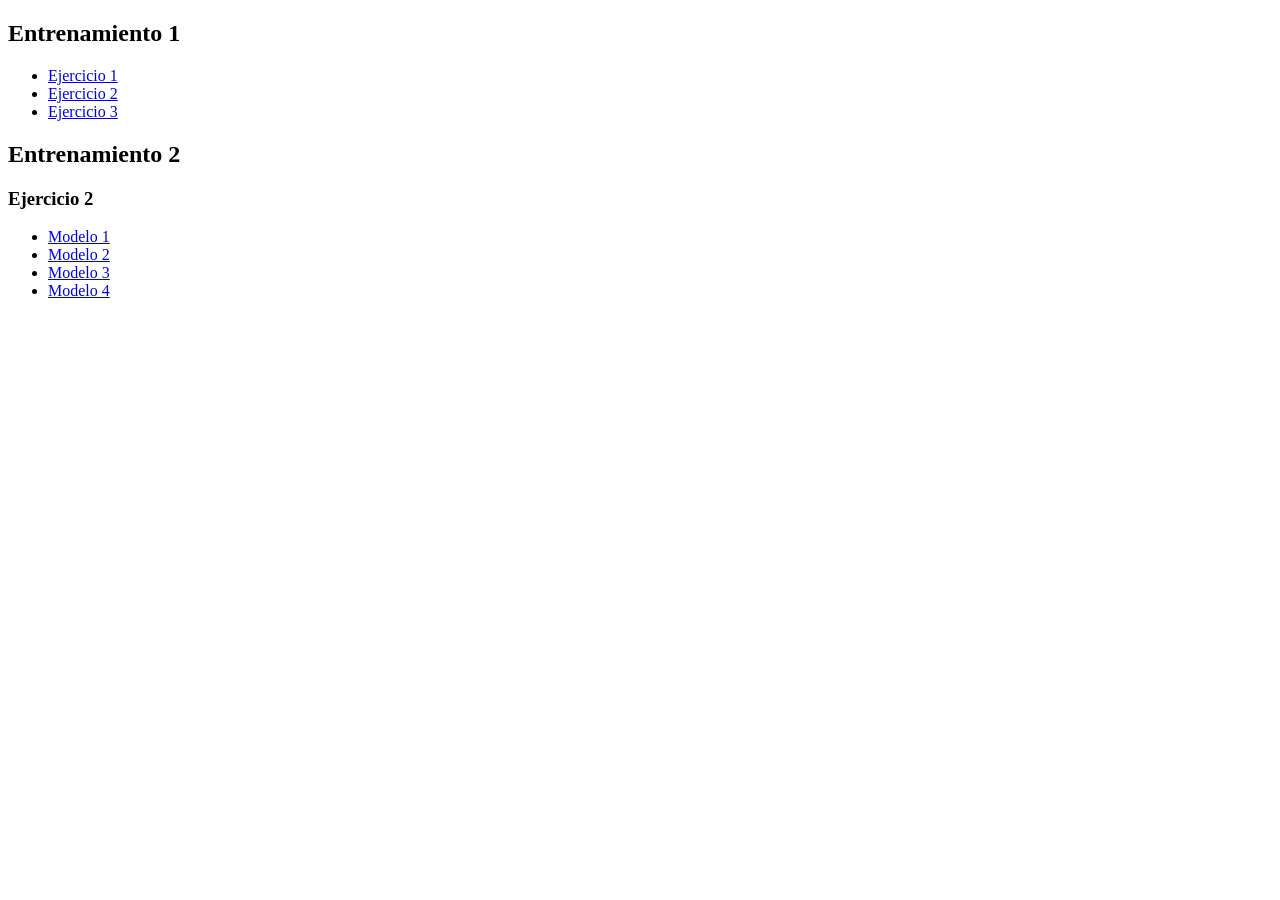
<file: index.html>
<!doctype html>
<html lang="en">
  <head>
    <meta charset="UTF-8" />
    <meta name="viewport" content="width=device-width, initial-scale=1.0" />
    <title>Document</title>
  </head>
  <body>
    <header>
      <div>
        <h2>Entrenamiento 1</h2>
        <ul>
          <li><a href="/Actividad2-BecerraMarcelo/entrenamiento_01/ejercicio_01/index.html">Ejercicio 1</a></li>
          <li><a href="/Actividad2-BecerraMarcelo/entrenamiento_01/ejercicio_02/index.html">Ejercicio 2</a></li>
          <li><a href="/Actividad2-BecerraMarcelo/entrenamiento_01/ejercicio_03/index.html">Ejercicio 3</a></li>
        </ul>
        <div>
        <h2>Entrenamiento 2</h2>
        <h3>Ejercicio 2</h3>
        <ul>
            <li><a href="/Actividad2-BecerraMarcelo/entrenamiento_02/ejercicio_02/modelo_1/modelo1.html">Modelo 1</a></li>
            <li><a href="/Actividad2-BecerraMarcelo/entrenamiento_02/ejercicio_02/modelo_2/modelo2.html">Modelo 2</a></li>
            <li><a href="/Actividad2-BecerraMarcelo/entrenamiento_02/ejercicio_02/modelo_3/modelo3.html">Modelo 3</a></li>
            <li><a href="/Actividad2-BecerraMarcelo/entrenamiento_02/ejercicio_02/modelo_4/modelo4.html">Modelo 4</a></li>
        </ul>
      </div>
      </div>
    </header>
  </body>
</html>
</file>
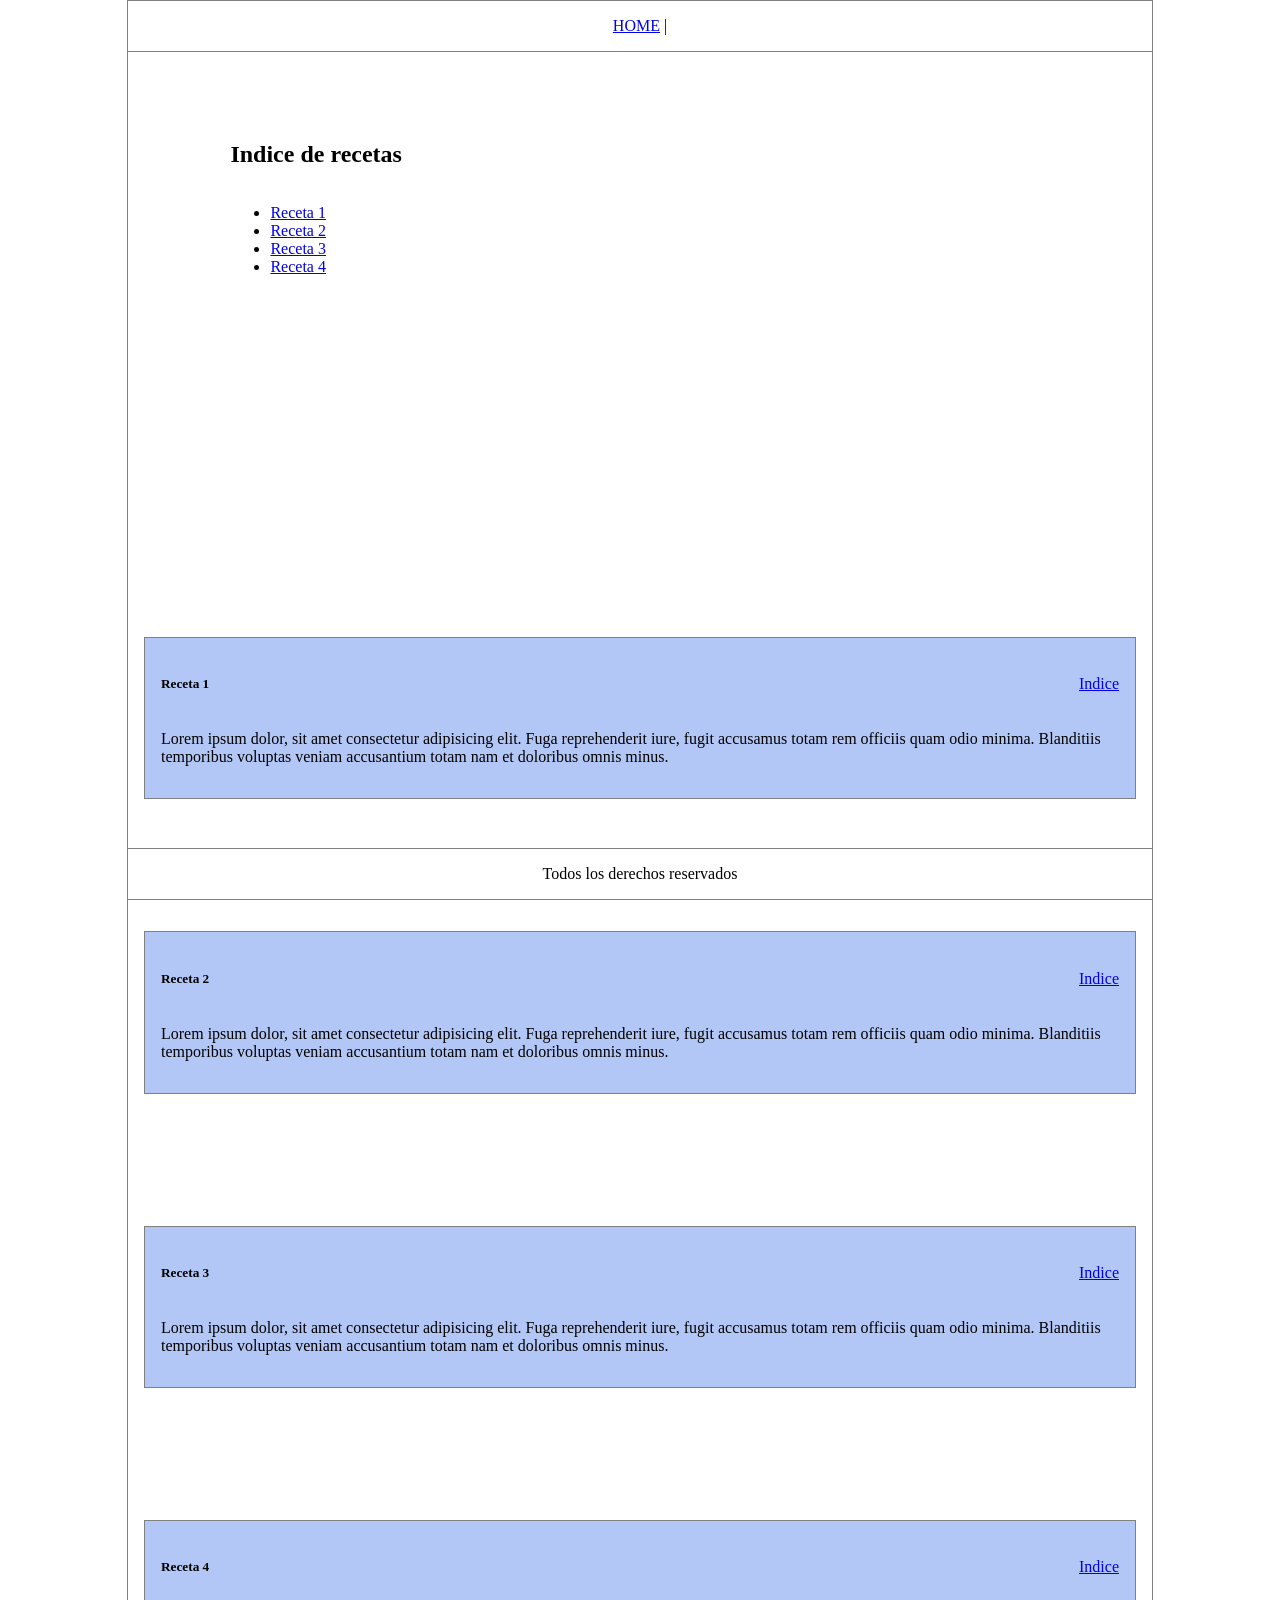
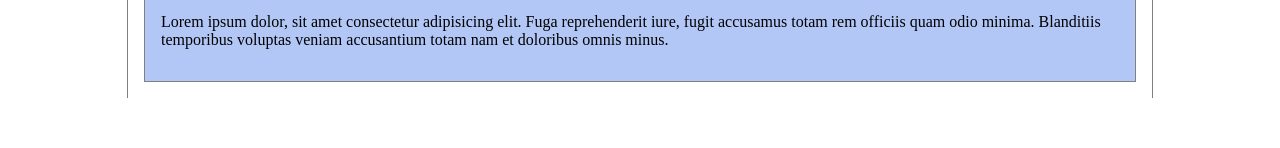
<file: entrenamiento_01/ejercicio_03/index.html>
<!doctype html>
<html lang="en">
  <head>
    <meta charset="UTF-8" />
    <meta name="viewport" content="width=device-width, initial-scale=1.0" />
    <title>Document</title>
    <link rel="stylesheet" href="../ejercicio_02/styles.css" />
  </head>
  <body>
    <header>
      <nav><a href="index.html">HOME</a> |</nav>
    </header>

    <main>
      <section id="indice">
        <h2>Indice de recetas</h2>
        <ul>
          <li><a href="#receta-1">Receta 1</a></li>
          <li><a href="#receta-2">Receta 2</a></li>
          <li><a href="#receta-3">Receta 3</a></li>
          <li><a href="#receta-4">Receta 4</a></li>
        </ul>
      </section>

      <section id="content-recetas-links">
        <article id="receta-1"  class="receta-links">
          <div class="receta-indice-titulo">
            <h5>Receta 1</h5>
            <a href="#indice">Indice</a>
          </div>

          <p>
            Lorem ipsum dolor, sit amet consectetur adipisicing elit. Fuga
            reprehenderit iure, fugit accusamus totam rem officiis quam odio
            minima. Blanditiis temporibus voluptas veniam accusantium totam nam
            et doloribus omnis minus.
          </p>
        </article>
        <article id="receta-2" class="receta-links">
          <div class="receta-indice-titulo">
            <h5>Receta 2</h5>
            <a href="#indice">Indice</a>
          </div>

          <p>
            Lorem ipsum dolor, sit amet consectetur adipisicing elit. Fuga
            reprehenderit iure, fugit accusamus totam rem officiis quam odio
            minima. Blanditiis temporibus voluptas veniam accusantium totam nam
            et doloribus omnis minus.
          </p>
        </article>
        <article id="receta-3" class="receta-links">
          <div class="receta-indice-titulo">
            <h5>Receta 3</h5>
            <a href="#indice">Indice</a>
          </div>

          <p>
            Lorem ipsum dolor, sit amet consectetur adipisicing elit. Fuga
            reprehenderit iure, fugit accusamus totam rem officiis quam odio
            minima. Blanditiis temporibus voluptas veniam accusantium totam nam
            et doloribus omnis minus.
          </p>
        </article>
        <article id="receta-4" class="receta-links">
          <div class="receta-indice-titulo">
            <h5>Receta 4</h5>
            <a href="#indice">Indice</a>
          </div>

          <p>
            Lorem ipsum dolor, sit amet consectetur adipisicing elit. Fuga
            reprehenderit iure, fugit accusamus totam rem officiis quam odio
            minima. Blanditiis temporibus voluptas veniam accusantium totam nam
            et doloribus omnis minus.
          </p>
        </article>
      </section>
    </main>
    <footer>
      <p>Todos los derechos reservados</p>
    </footer>
  </body>
</html>
</file>
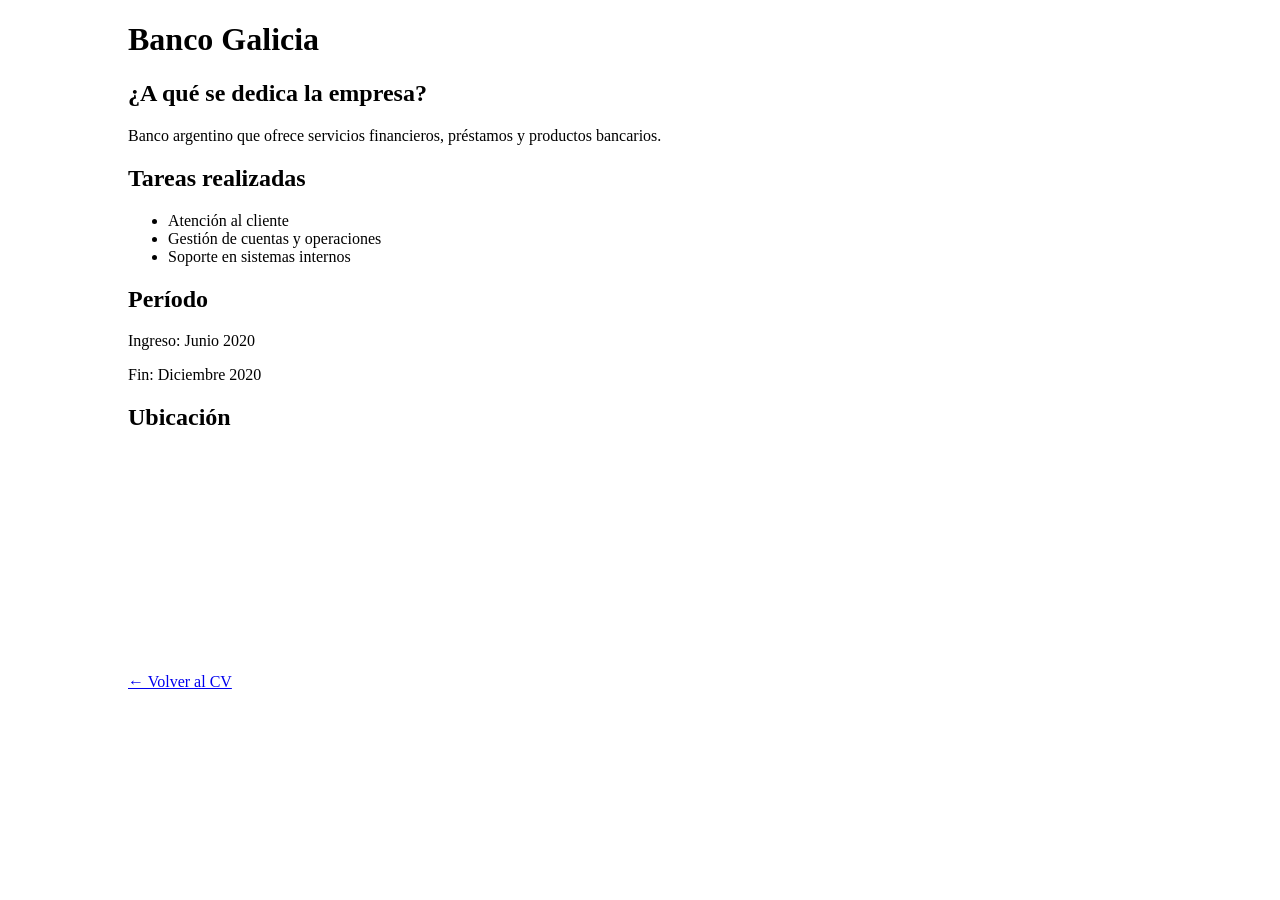
<file: entrenamiento_01/ejercicio_01/banco-galicia.html>
<!DOCTYPE html>
<html lang="es">
<head>
    <meta charset="UTF-8">
    <meta name="viewport" content="width=device-width, initial-scale=1.0">
    <title>Experiencia - Banco Galicia</title>
    <link rel="stylesheet" href="styles.css">
</head>
<body>

<main>

    <h1>Banco Galicia</h1>

    <section>
        <h2>¿A qué se dedica la empresa?</h2>
        <p>
            Banco argentino que ofrece servicios financieros, préstamos y productos bancarios.
        </p>
    </section>

    <section>
        <h2>Tareas realizadas</h2>
        <ul>
            <li>Atención al cliente</li>
            <li>Gestión de cuentas y operaciones</li>
            <li>Soporte en sistemas internos</li>
        </ul>
    </section>

    <section>
        <h2>Período</h2>
        <p>Ingreso: Junio 2020</p>
        <p>Fin: Diciembre 2020</p>
    </section>

    <section>
        <h2>Ubicación</h2>
        <iframe 
            src="https://www.google.com/maps?q=banco+galicia+buenos+aires&output=embed"
            width="300"
            height="200"
            style="border:0;">
        </iframe>
    </section>

    <br>
    <a href="index.html">← Volver al CV</a>

</main>

</body>
</html>
</file>
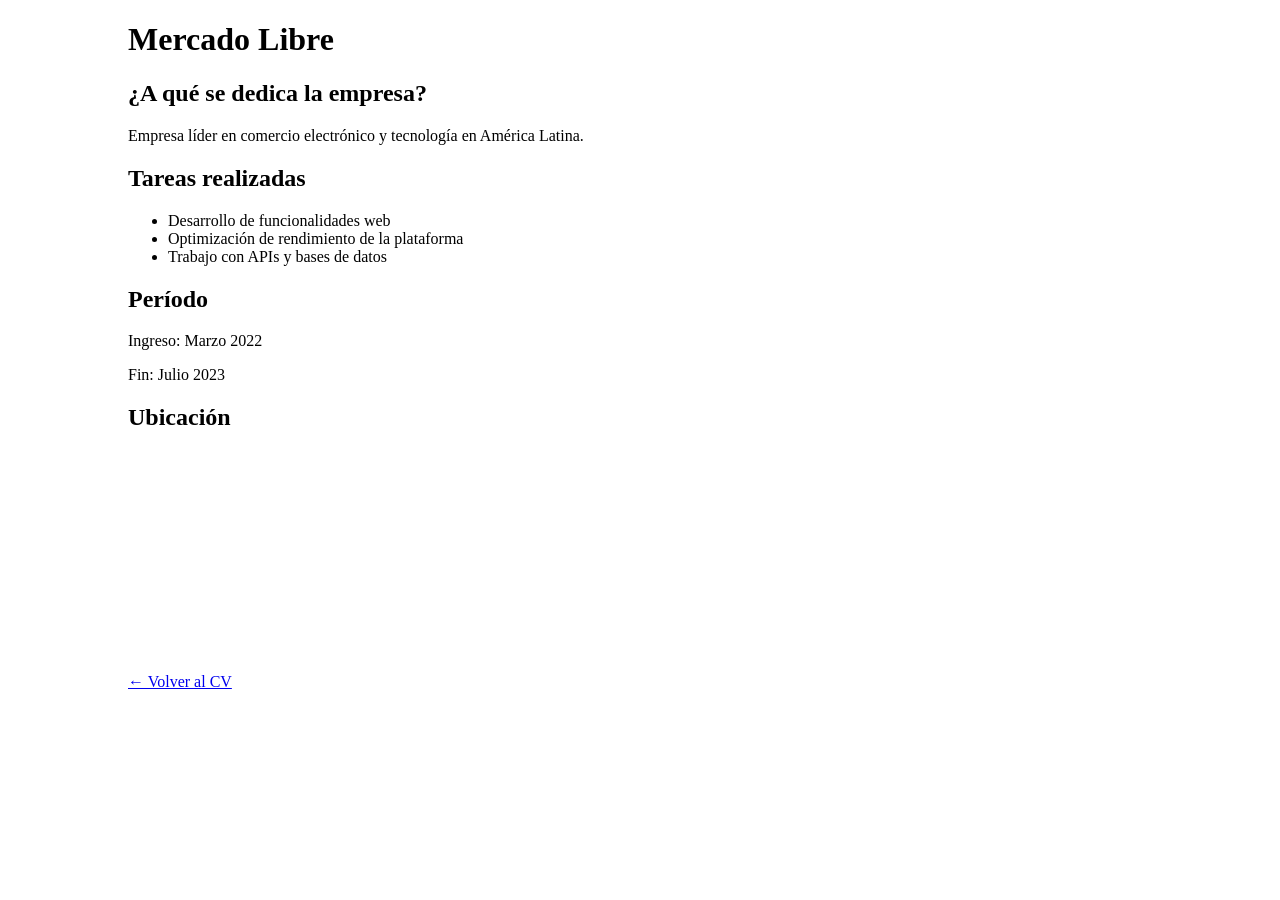
<file: entrenamiento_01/ejercicio_01/mercado-libre.html>
<!DOCTYPE html>
<html lang="es">
<head>
    <meta charset="UTF-8">
    <meta name="viewport" content="width=device-width, initial-scale=1.0">
    <title>Experiencia - Mercado Libre</title>
    <link rel="stylesheet" href="styles.css">
</head>
<body>

<main>

    <h1>Mercado Libre</h1>

    <section>
        <h2>¿A qué se dedica la empresa?</h2>
        <p>
            Empresa líder en comercio electrónico y tecnología en América Latina.
        </p>
    </section>

    <section>
        <h2>Tareas realizadas</h2>
        <ul>
            <li>Desarrollo de funcionalidades web</li>
            <li>Optimización de rendimiento de la plataforma</li>
            <li>Trabajo con APIs y bases de datos</li>
        </ul>
    </section>

    <section>
        <h2>Período</h2>
        <p>Ingreso: Marzo 2022</p>
        <p>Fin: Julio 2023</p>
    </section>

    <section>
        <h2>Ubicación</h2>
        <iframe 
            src="https://www.google.com/maps?q=mercado+libre+buenos+aires&output=embed"
            width="300rem"
            height="200rem"
            style="border:0;">
        </iframe>
    </section>

    <br>
    <a href="index.html">← Volver al CV</a>

</main>

</body>
</html>
</file>
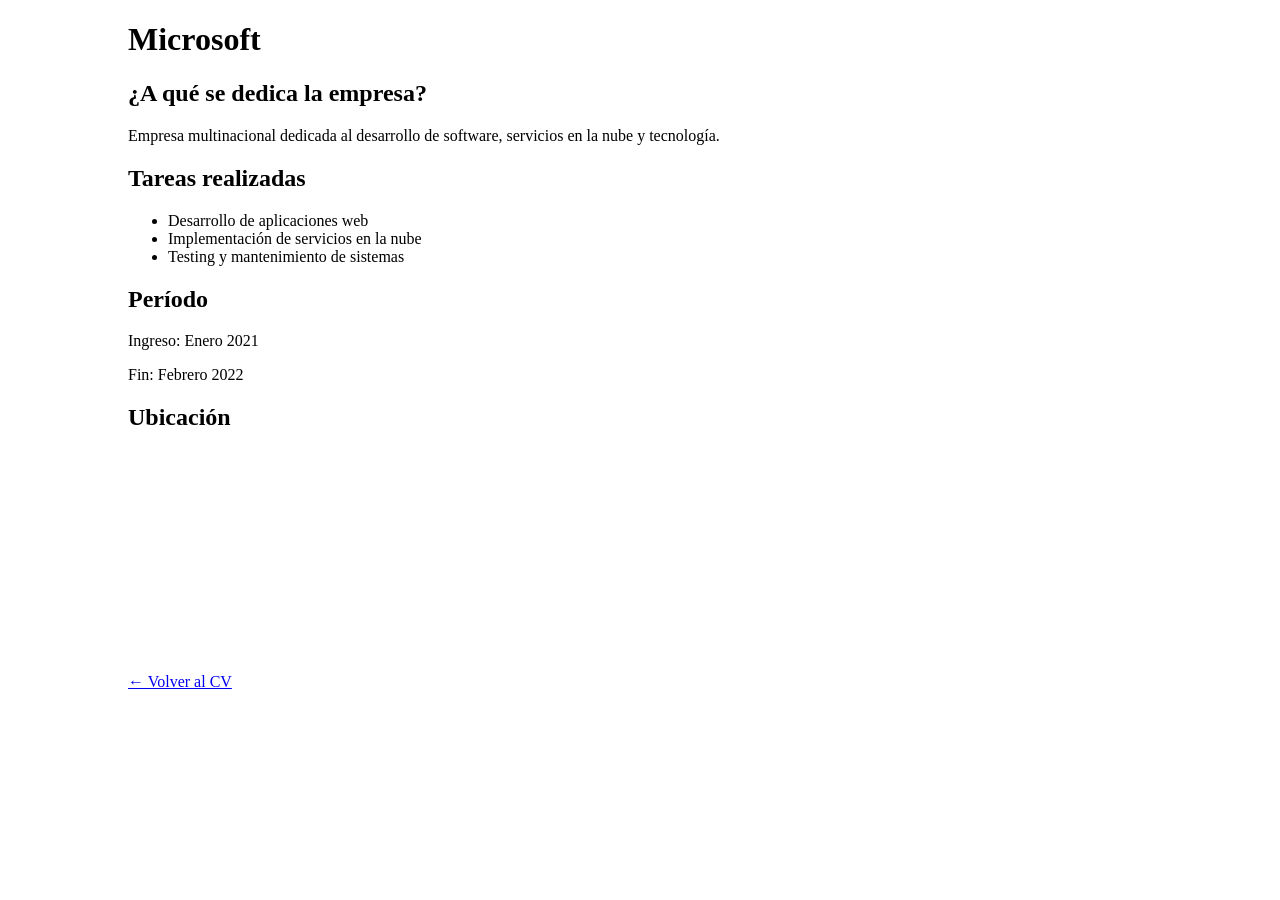
<file: entrenamiento_01/ejercicio_01/microsoft.html>
<!DOCTYPE html>
<html lang="es">
<head>
    <meta charset="UTF-8">
    <meta name="viewport" content="width=device-width, initial-scale=1.0">
    <title>Experiencia - Microsoft</title>
    <link rel="stylesheet" href="styles.css">
</head>
<body>

<main>

    <h1>Microsoft</h1>

    <section>
        <h2>¿A qué se dedica la empresa?</h2>
        <p>
            Empresa multinacional dedicada al desarrollo de software, servicios en la nube y tecnología.
        </p>
    </section>

    <section>
        <h2>Tareas realizadas</h2>
        <ul>
            <li>Desarrollo de aplicaciones web</li>
            <li>Implementación de servicios en la nube</li>
            <li>Testing y mantenimiento de sistemas</li>
        </ul>
    </section>

    <section>
        <h2>Período</h2>
        <p>Ingreso: Enero 2021</p>
        <p>Fin: Febrero 2022</p>
    </section>

    <section>
        <h2>Ubicación</h2>
        <iframe 
            src="https://www.google.com/maps?q=microsoft+argentina&output=embed"
            width="300"
            height="200"
            style="border:0;">
        </iframe>
    </section>

    <br>
    <a href="index.html">← Volver al CV</a>

</main>

</body>
</html>
</file>
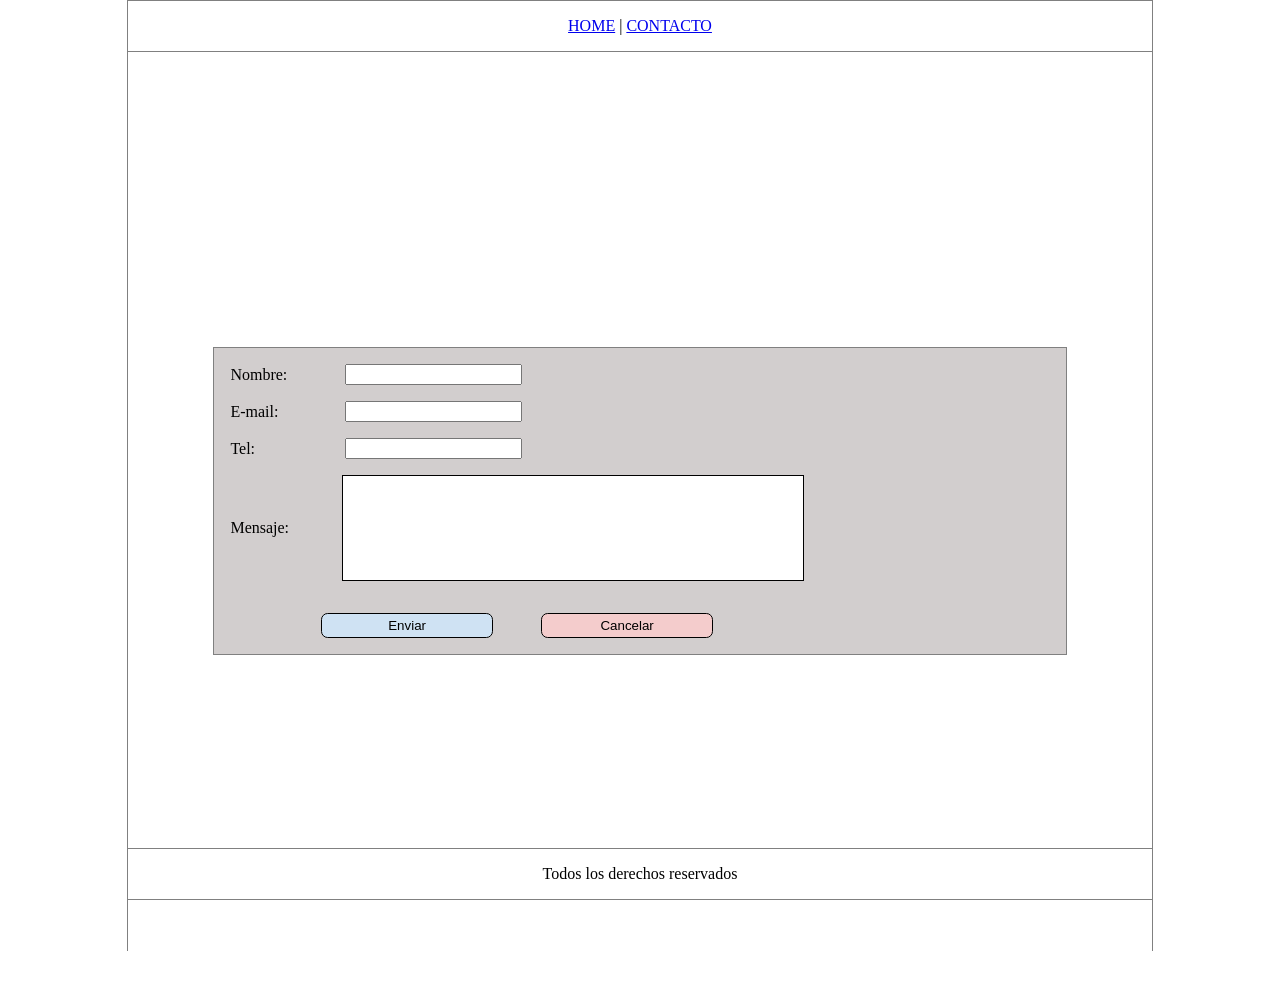
<file: entrenamiento_01/ejercicio_02/contacto.html>
<!doctype html>
<html lang="en">
  <head>
    <meta charset="UTF-8" />
    <meta name="viewport" content="width=device-width, initial-scale=1.0" />
    <title>Contacto</title>
    <link rel="stylesheet" href="styles.css">
  </head>
  <body>
    <header>
      <nav>
        <a href="index.html">HOME</a> |
        <a href="contacto.html">CONTACTO</a>
      </nav>
    </header>

    <main>
      <section id="content-form">
        <form action="">
          <div class="campo">
            <label for="nombre">Nombre:</label>
            <input type="text" id="nombre" name="nombre" required />
          </div>

          <div class="campo">
            <label for="email">E-mail:</label>
            <input type="email" id="email" name="email" required />
          </div>

          <div class="campo">
            <label for="telefono">Tel:</label>
            <input type="tel" id="telefono" name="telefono" required />
          </div>

          <div class="campo">
            <label for="mensaje">Mensaje:</label>
            <textarea id="mensaje" name="mensaje" rows="5" required></textarea>
          </div>

          <div class="botones">
            <button type="submit">Enviar</button>
            <button type="reset">Cancelar</button>
          </div>
        </form>
      </section>
    </main>

    <footer>
      <p>Todos los derechos reservados</p>
    </footer>
  </body>
</html>
</file>
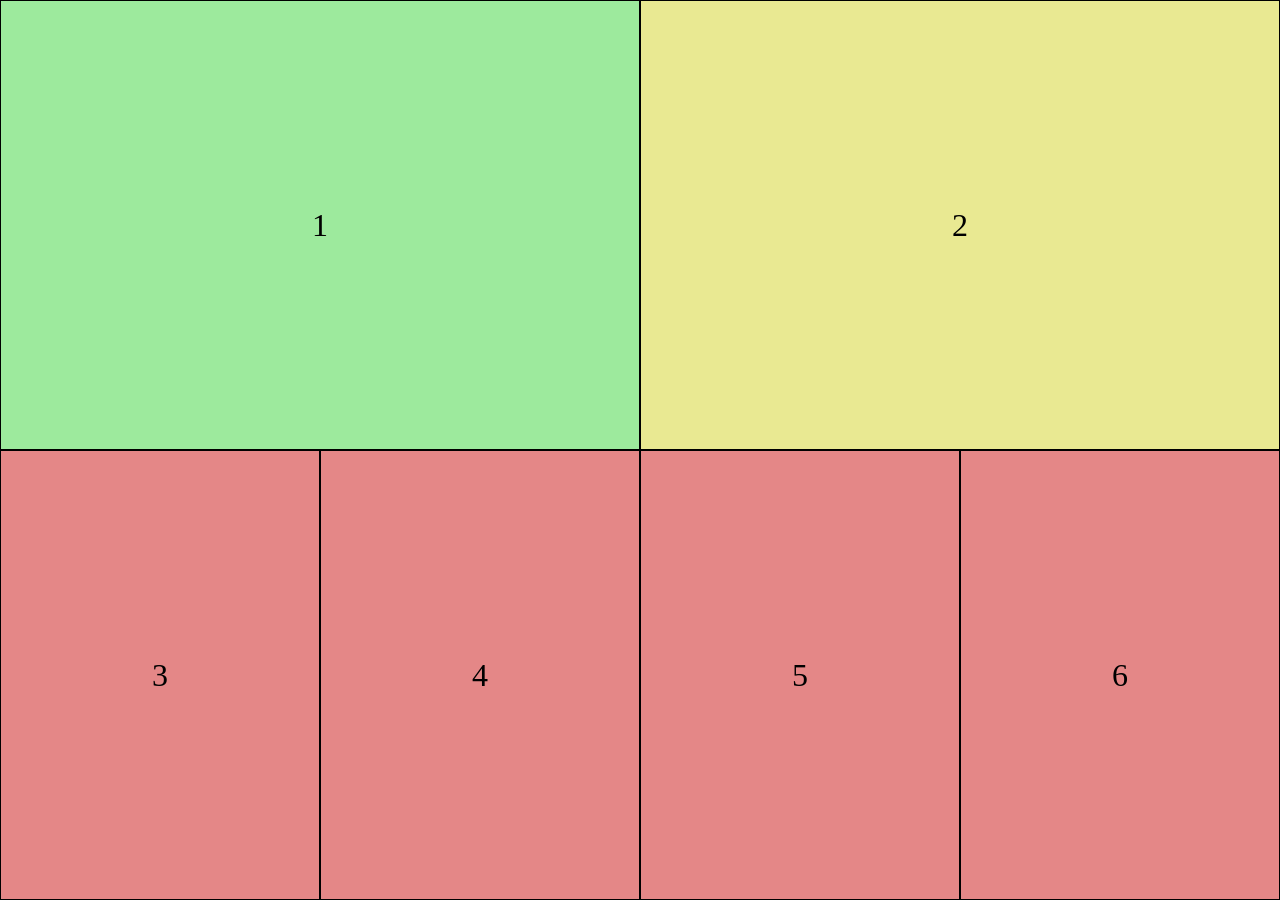
<file: entrenamiento_02/ejercicio_02/modelo_1/modelo1.html>
<!DOCTYPE html>
<html lang="en">
<head>
    <meta charset="UTF-8">
    <meta name="viewport" content="width=device-width, initial-scale=1.0">
    <title>Document</title>
    <link rel="stylesheet" href="styles.css">
</head>
<body>
    <main>
        <div id="section-1">1</div>
        <div id="section-2">2</div>
        <div id="section-3">3</div>
        <div id="section-4">4</div>
        <div id="section-5">5</div>
        <div id="section-6">6</div>
    </main>
</body>
</html>
</file>
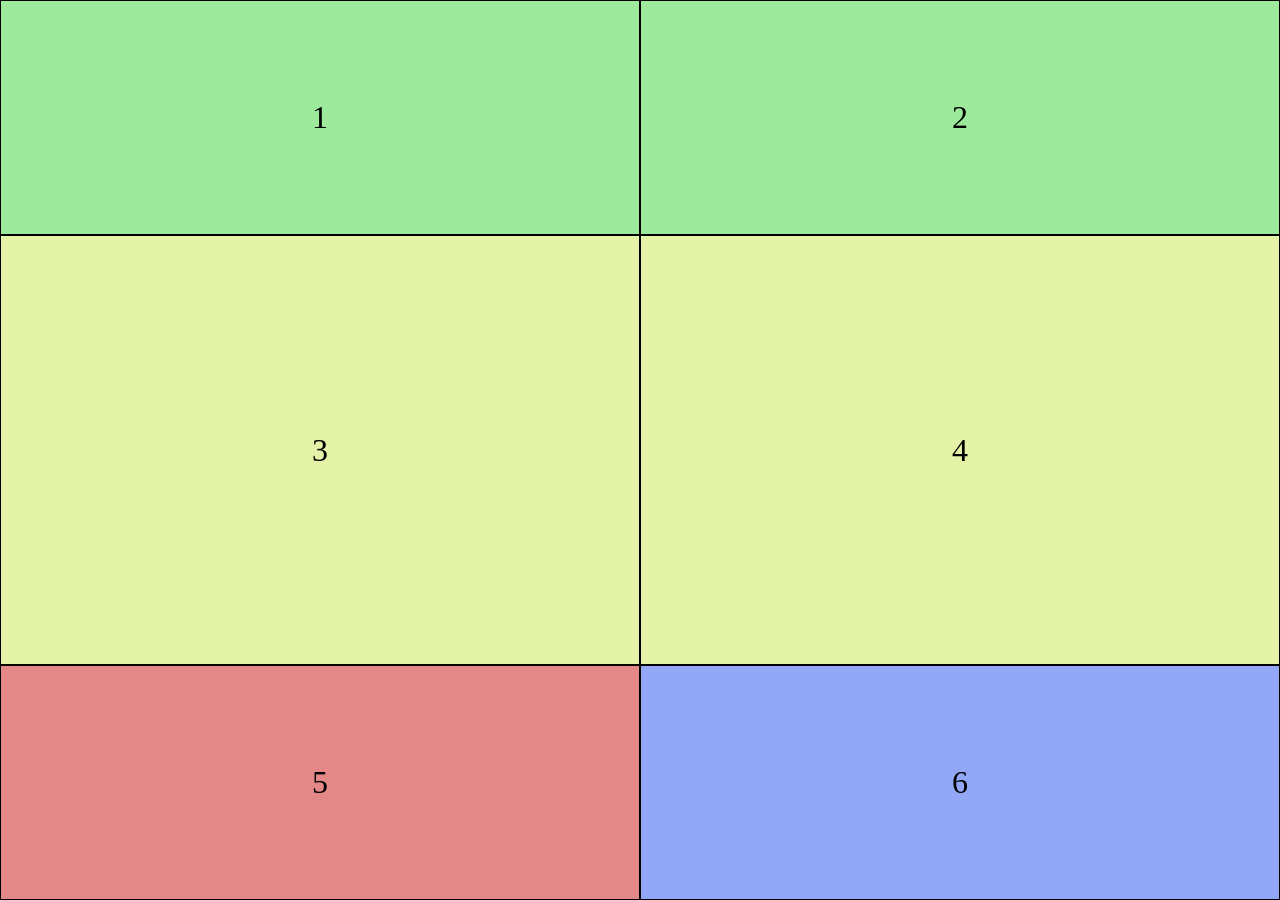
<file: entrenamiento_02/ejercicio_02/modelo_2/modelo2.html>
<!doctype html>
<html lang="en">
  <head>
    <meta charset="UTF-8" />
    <meta name="viewport" content="width=device-width, initial-scale=1.0" />
    <title>Document</title>
    <link rel="stylesheet" href="styless.css">
  </head>
  <body>
    <main>
      <div id="section-1">1</div>
      <div id="section-2">2</div>
      <div id="section-3">3</div>
      <div id="section-4">4</div>
      <div id="section-5">5</div>
      <div id="section-6">6</div>
    </main>
  </body>
</html>
</file>
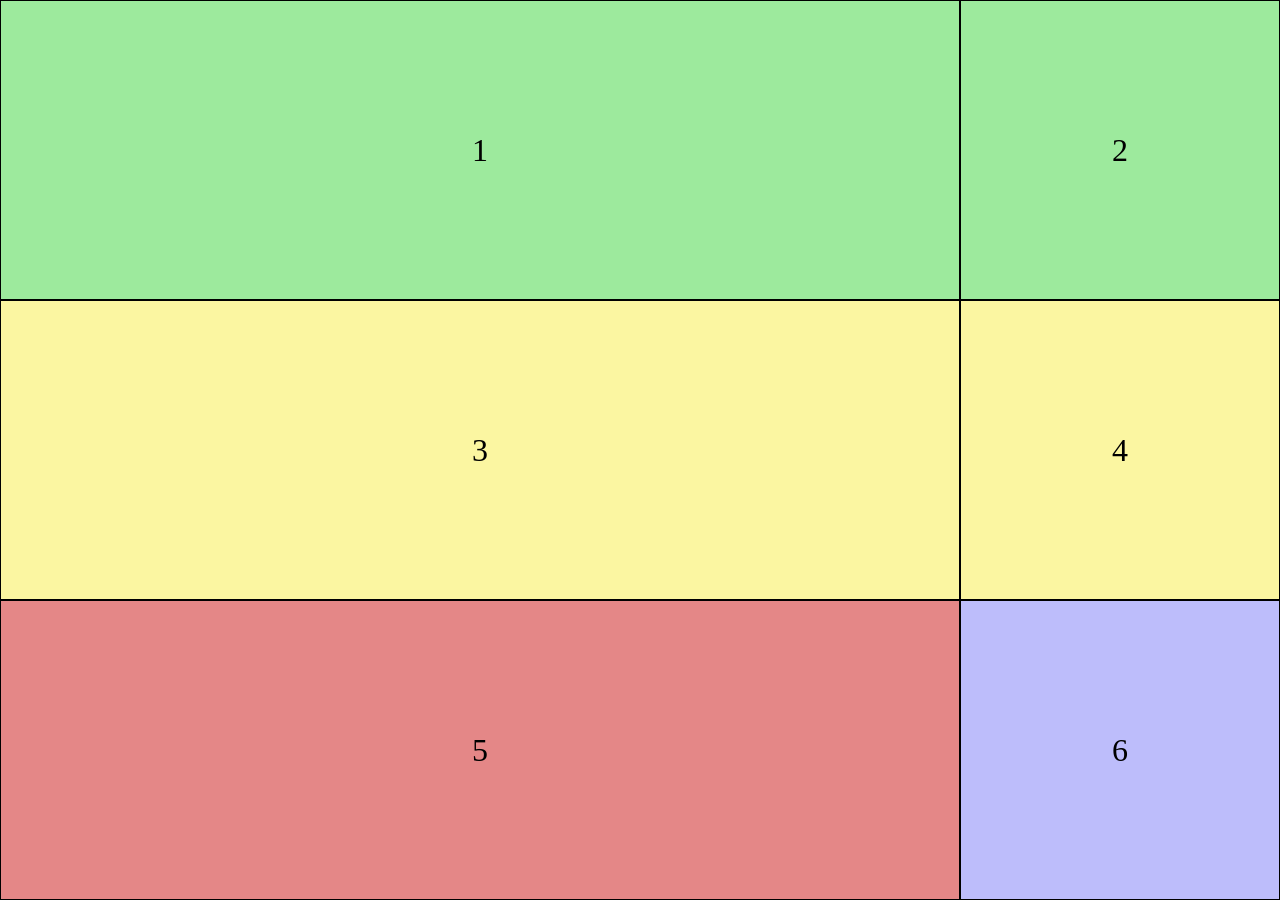
<file: entrenamiento_02/ejercicio_02/modelo_3/modelo3.html>
<!doctype html>
<html lang="en">
  <head>
    <meta charset="UTF-8" />
    <meta name="viewport" content="width=device-width, initial-scale=1.0" />
    <title>Document</title>
    <link rel="stylesheet" href="styless.css" />
  </head>
  <body>
    <main>
      <div id="section-1">1</div>
      <div id="section-2">2</div>
      <div id="section-3">3</div>
      <div id="section-4">4</div>
      <div id="section-5">5</div>
      <div id="section-6">6</div>
    </main>
  </body>
</html>
</file>
<file: entrenamiento_01/ejercicio_02/styles.css>
body {
  margin: 0;
  display: flex;
  justify-content: center;
  flex-direction: column;
  align-items: center;
}

main{
    width: 80%;
    margin-top: 50px;
    margin-bottom: 50px;
    display: flex;
    justify-content: center;
    border: 1px solid gray;
    border-bottom: 0;
    min-height: 100vh;
    flex-direction: column;
    align-items: center;
}

header{
    position: fixed;
    top: 0;
    height: 50px;
    border: 1px solid gray;
    display: flex;
    align-items: center;
    justify-content: center;
    width: 80%;
    background-color: white;
}

footer{
    position: fixed;
    bottom: 0;
    height: 50px;
    border: 1px solid gray;
    display: flex;
    align-items: center;
    justify-content: center;
    width: 80%;
    background-color: white;
}

.receta{
    width: 80%;
    border: 2px solid gray;
    border-radius: 15% 0 15% 0;
}
.receta h2{
    text-align: center;
}

.receta img{
   width: 80%;
   height: 70px;
   background-size: contain;
   object-fit: cover;
}
.img-receta{
    width: 100%;
    display: flex;
    justify-content: center;
}

.pasos-content{
   padding-left: 2rem;
}

.content-recetas{
    width: 100%;
    display: flex;
    flex-direction: column;
    align-items: center;
    gap: 2rem;
    padding-top: 2rem;
}

#content-form{
    border: 1px solid gray;
    padding: 1rem;
    width: 80%;
    margin: 2rem;
    background-color: rgb(210, 206, 206);
    display: flex;
    align-items: center;
}
#content-form form{
    width: 70%;

}

.campo {
  display: flex;
  align-items: center;
  margin-bottom: 1em;
}

label{
    width: 20%;
}


.campo textarea {
  width: 80%;
  height: 10vh;
  padding: 0.5em;
  border: 1px solid black;
  resize: none;
}




.botones {
  display: flex;
  justify-content: center;
  gap: 3em;
  margin-top: 2em;
}


.botones button {
  width: 30%;
  padding: 0.3em 0;
  border: 1px solid black;
  border-radius: 0.5em;
  cursor: pointer;
}

.botones button[type="submit"] {
  background-color: #cfe2f3;
}

.botones button[type="reset"] {
  background-color: #f4cccc;
}


#indice{
  height: 500px;
  display: block;
  display: flex;
  flex-direction: column;
  width: 80%;
  margin-top: 70px;
}

.receta-links{
  background-color: rgb(179, 199, 246);
  border: 1px solid gray;
  margin: 1rem;
  padding: 1rem;
}
.receta-indice-titulo{
  display: flex;
  justify-content: space-between;
  align-items: center;
}
#content-recetas-links{
  display: flex;
  gap: 100px;
  flex-direction: column;
}

#receta-1,
#receta-2,
#receta-3,
#receta-4,
#indice {
  scroll-margin-top: 60px;
}
</file>
<file: entrenamiento_01/ejercicio_01/styles.css>
body {
  margin: 0;
  height: 100vh;
  display: flex;
  justify-content: center;
}

main{
    width: 80%;
}

#datos-contenedor{
    display: flex;
    width: 100%;
    justify-content: space-between;
}
</file>
<file: entrenamiento_02/ejercicio_02/modelo_1/styles.css>
* {
  box-sizing: border-box;
  padding: 0;
  margin: 0;
}

main {
  width: 100%;
  height: 100vh;
  display: grid;
  grid-template-columns: repeat(4, 1fr);
  grid-template-areas:
    "uno uno dos dos"
    "tres cuatro cinco seis";
}

main div {
  border: 1px solid black;
  display: flex;
  width: 100%;
  justify-content: center;
  align-items: center;
  font-size: 2rem;
}

#section-1 {
  grid-area: uno;
  background-color: rgb(157, 234, 157);
}

#section-2 {
  grid-area: dos;
  background-color: rgb(233, 233, 146);
}

#section-3 {
  grid-area: tres;
  background-color: rgb(228, 135, 135);
}

#section-4 {
  grid-area: cuatro;
  background-color: rgb(228, 135, 135);
}

#section-5 {
  grid-area: cinco;
  background-color: rgb(228, 135, 135);
}

#section-6 {
  grid-area: seis;
  background-color: rgb(228, 135, 135);
}

@media (max-width: 768px) {
  main {
    grid-template-columns: repeat(2, 1fr);
    grid-template-areas:
      "uno uno"
      "dos dos"
      "tres cuatro"
      "cinco seis";
  }
  #section-1 {
    margin-bottom: 1.5rem;
  }
  #section-5 {
    background-color: rgb(189, 189, 251);
  }

  #section-6 {
    background-color: rgb(189, 189, 251);
  }
}
</file>
<file: entrenamiento_02/ejercicio_02/modelo_2/styless.css>
* {
  box-sizing: border-box;
  padding: 0;
  margin: 0;
}

main {
  width: 100%;
  height: 100vh;
  display: grid;
  grid-template-columns: repeat(2, 1fr);
  grid-template-areas:
    "uno dos"
    "tres cuatro"
    "tres cuatro"
    "cinco seis";
}

main div {
  border: 1px solid black;
  display: flex;
  width: 100%;
  justify-content: center;
  align-items: center;
  font-size: 2rem;
}

#section-1 {
  grid-area: uno;
  background-color: rgb(157, 234, 157);
}

#section-2 {
  grid-area: dos;
  background-color: rgb(157, 234, 157);
}

#section-3 {
  grid-area: tres;
  background-color: rgb(229, 243, 169);
}

#section-4 {
  grid-area: cuatro;
  background-color: rgb(229, 243, 169);
}

#section-5 {
  grid-area: cinco;
  background-color: rgb(228, 135, 135);
}

#section-6 {
  grid-area: seis;
  background-color: rgb(147, 167, 247);
}

@media (max-width: 768px) {
  main {
    grid-template-areas:
      "seis seis"
      "seis seis"
      "cinco cinco"
      "cinco cinco"
      "tres cuatro"
      "dos dos"
      "uno uno";
  }
  #section-5 {
    background-color: rgb(147, 167, 247);
  }

  #section-6 {
    background-color: rgb(228, 135, 135);
  }
}
</file>
<file: entrenamiento_02/ejercicio_02/modelo_3/styless.css>
* {
  box-sizing: border-box;
  padding: 0;
  margin: 0;
}

main {
  width: 100%;
  height: 100vh;
  display: grid;
  grid-template-columns: repeat(4, 1fr);
  grid-template-areas:
    "uno uno uno dos"
    "tres tres tres cuatro"
    "cinco cinco cinco seis"
    ;
}

main div {
  border: 1px solid black;
  display: flex;
  width: 100%;
  justify-content: center;
  align-items: center;
    font-size: 2rem;

}

#section-1 {
  grid-area: uno;
  background-color: rgb(157, 234, 157);
}

#section-2 {
  grid-area: dos;
  background-color: rgb(157, 234, 157);
}

#section-3 {
  grid-area: tres;
  background-color: rgb(251, 246, 161);
}

#section-4 {
  grid-area: cuatro;
  background-color: rgb(251, 246, 161);
}

#section-5 {
  grid-area: cinco;
  background-color: rgb(228, 135, 135);
}

#section-6 {
  grid-area: seis;
  background-color: rgb(189, 189, 251);
}

@media (max-width: 768px) {
  main {
    grid-template-columns: 1fr;
    grid-template-areas:
      "uno"
      "tres"
      "seis";
  }
  #section-5,
  #section-4,
  #section-2{
    display: none;
  }
}
</file>
